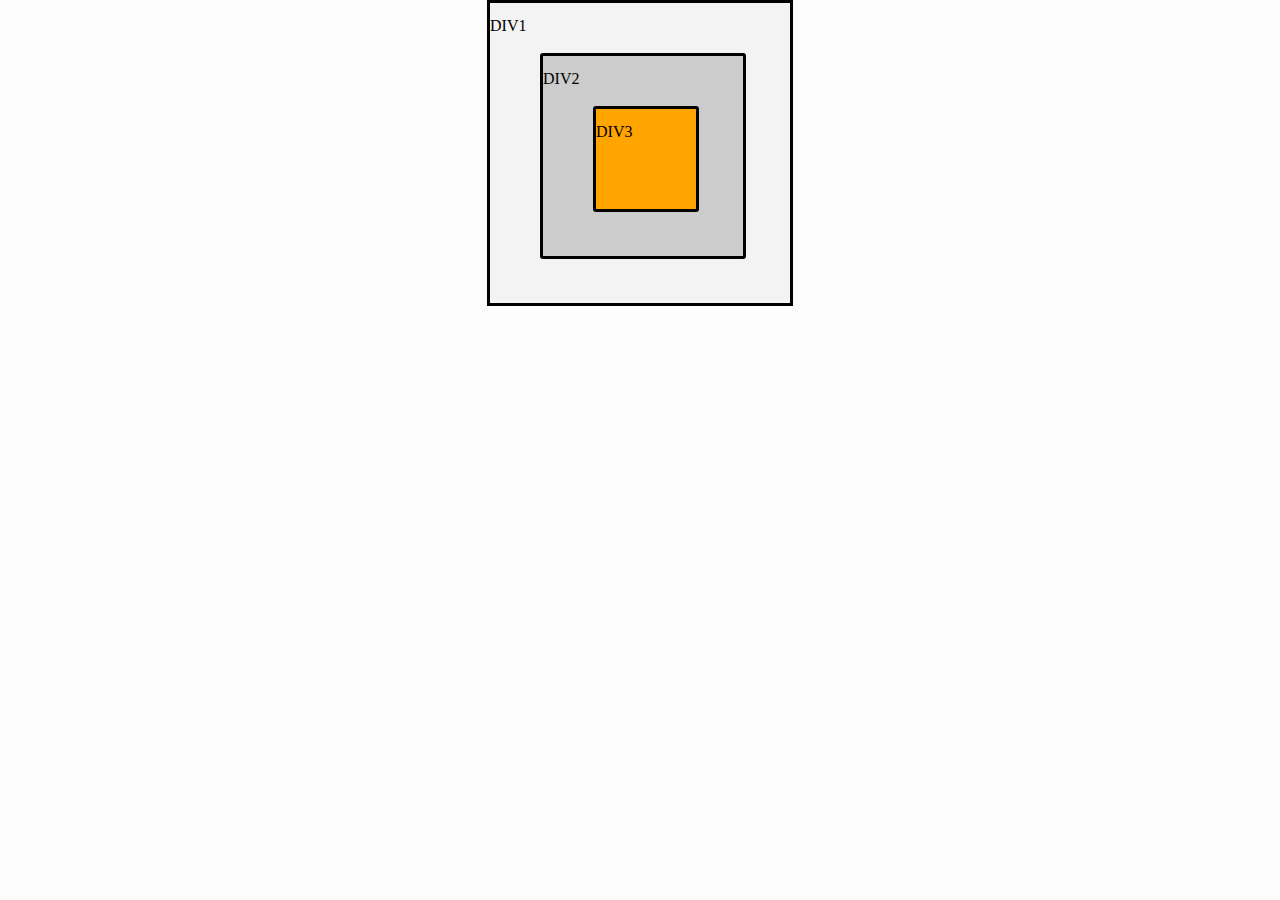
<file: misc/centerDiv/index.html>
<!DOCTYPE html>
<html lang="en" dir="ltr">
  <link rel="stylesheet" href="reset.css">
  <link rel="stylesheet" href="style.css">
  <!-- <link rel="stylesheet" href="style2.css"> -->
  <head>
    <meta charset="utf-8">
    <title></title>
  </head>
  <body>
    <div class="outer-div">
      <p>DIV1</p>
      <div class="inner-div">
        <p>DIV2</p>
        <div class="most-inner-div">
          <p>DIV3</p>
        </div>
      </div>
    </div>
  </body>
</html>
</file>
<file: misc/centerDiv/style.css>
body
{
  background-color: #fcfcfc;
  display: flex;
  justify-content: center;
  align-items: center;
}

.outer-div
{
  background-color: #f3f3f3;
  width: 300px;
  height: 300px;
  margin: auto;
  border: 3px solid black;
  position: relative;
}

.outer-div > p {
  position: absolute;
  top: 15px;
}


.inner-div
{
  margin: auto;
  width: 200px;
  height: 200px;
  background-color: #ccc;
  border-radius: 3px;
  border: 3px solid black;
  position: absolute;
  /* we want 50px around, so 50 / 300 ~ 0.1667 ~ 16.67% */
  top: 16.67%;
  left: 16.67%;
}

.inner-div > p {
  position: absolute;
  top: 15px;
}

.most-inner-div
{
  margin: auto;
  width: 100px;
  height: 100px;
  background-color: orange;
  border-radius: 3px;
  border: 3px solid black;
  position: absolute;
  /* we want 50px around, so 50 / 200 ~ 0.25 ~ 25% */
  top: 25%;
  left: 25%;
}

.most-inner-div > p {
  position: absolute;
  top: 15px;
}
</file>
<file: misc/centerDiv/style2.css>
body
{
  background-color: #fcfcfc;
  display: flex;
  justify-content: center;
  align-items: center;
}

.outer-div
{
  background-color: #f3f3f3;
  width: 300px;
  height: 300px;
  margin: auto;
  border: 3px solid black;
  display: flex;
  justify-content: center;
  align-items: center;
  flex-direction: column;
  position: relative;
}

.outer-div > p {
  position: absolute;
  top: 15px;
}

.inner-div
{
  margin: auto;
  width: 200px;
  height: 200px;
  background-color: #ccc;
  border-radius: 3px;
  border: 3px solid black;
  display: flex;
  justify-content: center;
  align-items: center;
  flex-direction: column;
  position: relative;
}

.inner-div > p {
  position: absolute;
  top: 15px;
}

.most-inner-div
{
  margin: auto;
  width: 100px;
  height: 100px;
  background-color: orange;
  border-radius: 3px;
  border: 3px solid black;
  display: flex;
  justify-content: center;
  align-items: center;
  flex-direction: column;
  position: relative;
}

.most-inner-div > p {
  position: absolute;
  top: 15px;
}
</file>
